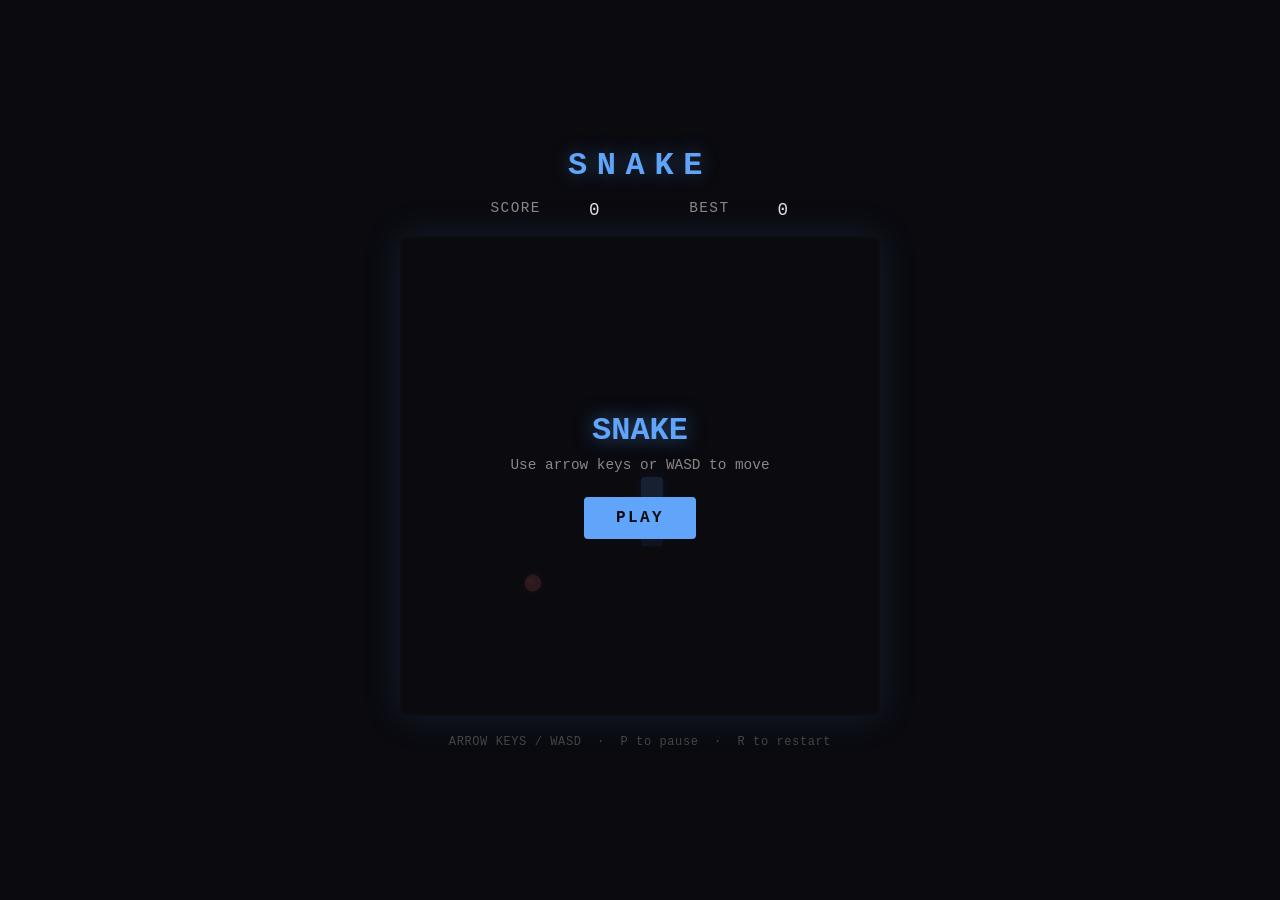
<file: snake.html>
<!DOCTYPE html>
<html lang="en">
<head>
  <meta charset="UTF-8">
  <meta name="viewport" content="width=device-width, initial-scale=1.0">
  <title>Snake</title>
  <style>
    * { margin: 0; padding: 0; box-sizing: border-box; }

    body {
      background: #0a0a0f;
      display: flex;
      flex-direction: column;
      align-items: center;
      justify-content: center;
      min-height: 100vh;
      font-family: 'Courier New', monospace;
      color: #e0e0e0;
    }

    h1 {
      font-size: 2rem;
      letter-spacing: 0.3em;
      color: #60a5fa;
      text-shadow: 0 0 20px #60a5fa66;
      margin-bottom: 16px;
    }

    #scoreboard {
      display: flex;
      gap: 48px;
      margin-bottom: 16px;
      font-size: 0.9rem;
      letter-spacing: 0.1em;
      color: #888;
    }

    #scoreboard span { color: #e0e0e0; font-size: 1.1rem; }

    #canvas-wrap {
      position: relative;
      width: min(480px, calc(100vw - 32px));
    }

    canvas {
      display: block;
      width: 100%;
      aspect-ratio: 1 / 1;
      border: 2px solid #1e1e2e;
      border-radius: 4px;
      box-shadow: 0 0 40px #60a5fa22;
    }

    #overlay {
      position: absolute;
      inset: 0;
      display: flex;
      flex-direction: column;
      align-items: center;
      justify-content: center;
      background: rgba(10, 10, 15, 0.85);
      border-radius: 4px;
    }

    #overlay h2 {
      font-size: 2rem;
      color: #60a5fa;
      text-shadow: 0 0 20px #60a5fa88;
      margin-bottom: 8px;
    }

    #overlay p {
      color: #888;
      margin-bottom: 24px;
      font-size: 0.9rem;
    }

    #overlay button {
      background: #60a5fa;
      color: #0a0a0f;
      border: none;
      padding: 12px 32px;
      font-size: 1rem;
      font-family: inherit;
      font-weight: bold;
      letter-spacing: 0.15em;
      border-radius: 4px;
      cursor: pointer;
      transition: background 0.15s, transform 0.1s;
    }

    #overlay button:hover { background: #93c5fd; transform: scale(1.04); }
    #overlay button:active { transform: scale(0.97); }

    #controls {
      margin-top: 16px;
      font-size: 0.75rem;
      color: #444;
      letter-spacing: 0.05em;
      text-align: center;
      line-height: 1.8;
    }
  </style>
</head>
<body>
  <h1>SNAKE</h1>

  <div id="scoreboard">
    SCORE <span id="score">0</span>
    &nbsp;&nbsp;&nbsp;
    BEST <span id="best">0</span>
  </div>

  <div id="canvas-wrap">
    <canvas id="canvas" width="480" height="480"></canvas>
    <div id="overlay">
      <h2 id="overlay-title">SNAKE</h2>
      <p id="overlay-msg">Use arrow keys or WASD to move</p>
      <button id="btn">PLAY</button>
    </div>
  </div>

  <div id="controls">
    ARROW KEYS / WASD &nbsp;·&nbsp; P to pause &nbsp;·&nbsp; R to restart
  </div>

  <script>
    const canvas = document.getElementById('canvas');
    const ctx = canvas.getContext('2d');
    const overlay = document.getElementById('overlay');
    const overlayTitle = document.getElementById('overlay-title');
    const overlayMsg = document.getElementById('overlay-msg');
    const btn = document.getElementById('btn');
    const scoreEl = document.getElementById('score');
    const bestEl = document.getElementById('best');

    const COLS = 20, ROWS = 20;
    const CELL = canvas.width / COLS;
    const TICK_BASE = 150;
    const TICK_MIN = 60;

    let snake, dir, nextDir, food, score, best, state, tickInterval, tick;

    function lsGet(k, fb) { try { return localStorage.getItem(k) ?? fb; } catch { return fb; } }
    function lsSet(k, v) { try { localStorage.setItem(k, v); } catch {} }

    best = parseInt(lsGet('snake-best', '0'));
    bestEl.textContent = best;

    function rand(n) { return Math.floor(Math.random() * n); }

    function spawnFood(body) {
      let pos;
      do {
        pos = { x: rand(COLS), y: rand(ROWS) };
      } while (body.some(s => s.x === pos.x && s.y === pos.y));
      return pos;
    }

    function init() {
      const mid = Math.floor(COLS / 2);
      snake = [
        { x: mid, y: 10 },
        { x: mid, y: 11 },
        { x: mid, y: 12 },
      ];
      dir = { x: 0, y: -1 };
      nextDir = { x: 0, y: -1 };
      score = 0;
      scoreEl.textContent = 0;
      food = spawnFood(snake);
      tick = 0;
    }

    function tickSpeed() {
      return Math.max(TICK_MIN, TICK_BASE - Math.floor(score / 5) * 8);
    }

    function step() {
      dir = nextDir;
      const head = { x: snake[0].x + dir.x, y: snake[0].y + dir.y };

      // Wall collision
      if (head.x < 0 || head.x >= COLS || head.y < 0 || head.y >= ROWS) {
        return gameOver();
      }
      // Self collision
      if (snake.some(s => s.x === head.x && s.y === head.y)) {
        return gameOver();
      }

      snake.unshift(head);

      if (head.x === food.x && head.y === food.y) {
        score++;
        scoreEl.textContent = score;
        if (score > best) {
          best = score;
          bestEl.textContent = best;
          lsSet('snake-best', best);
        }
        food = spawnFood(snake);
        clearInterval(tickInterval);
        tickInterval = setInterval(gameLoop, tickSpeed());
      } else {
        snake.pop();
      }

      tick++;
      draw();
    }

    function gameLoop() {
      if (state === 'playing') step();
    }

    function gameOver() {
      state = 'over';
      clearInterval(tickInterval);
      overlayTitle.textContent = 'GAME OVER';
      overlayMsg.textContent = `Score: ${score}`;
      btn.textContent = 'PLAY AGAIN';
      overlay.style.display = 'flex';
      drawDead();
    }

    function startGame() {
      init();
      state = 'playing';
      overlay.style.display = 'none';
      clearInterval(tickInterval);
      tickInterval = setInterval(gameLoop, tickSpeed());
      draw();
    }

    btn.addEventListener('click', startGame);

    document.addEventListener('keydown', e => {
      const key = e.key;

      if (key === 'r' || key === 'R') { startGame(); return; }

      if (key === 'p' || key === 'P') {
        if (state === 'playing') {
          state = 'paused';
          clearInterval(tickInterval);
          overlayTitle.textContent = 'PAUSED';
          overlayMsg.textContent = 'Press P or click to resume';
          btn.textContent = 'RESUME';
          overlay.style.display = 'flex';
        } else if (state === 'paused') {
          state = 'playing';
          overlay.style.display = 'none';
          tickInterval = setInterval(gameLoop, tickSpeed());
        }
        return;
      }

      const map = {
        ArrowUp:    { x: 0,  y: -1 },
        ArrowDown:  { x: 0,  y:  1 },
        ArrowLeft:  { x: -1, y:  0 },
        ArrowRight: { x: 1,  y:  0 },
        w: { x: 0,  y: -1 }, W: { x: 0,  y: -1 },
        s: { x: 0,  y:  1 }, S: { x: 0,  y:  1 },
        a: { x: -1, y:  0 }, A: { x: -1, y:  0 },
        d: { x: 1,  y:  0 }, D: { x: 1,  y:  0 },
      };

      const newDir = map[key];
      if (!newDir) return;

      // Prevent 180-degree reversal
      if (newDir.x === -dir.x && newDir.y === -dir.y) return;
      nextDir = newDir;

      if (['ArrowUp','ArrowDown','ArrowLeft','ArrowRight'].includes(key)) {
        e.preventDefault();
      }
    });

    function draw() {
      ctx.fillStyle = '#0d0d14';
      ctx.fillRect(0, 0, canvas.width, canvas.height);

      drawGrid();
      drawFood();
      drawSnake();
    }

    function drawGrid() {
      ctx.strokeStyle = '#13131e';
      ctx.lineWidth = 0.5;
      for (let x = 0; x <= COLS; x++) {
        ctx.beginPath();
        ctx.moveTo(x * CELL, 0);
        ctx.lineTo(x * CELL, canvas.height);
        ctx.stroke();
      }
      for (let y = 0; y <= ROWS; y++) {
        ctx.beginPath();
        ctx.moveTo(0, y * CELL);
        ctx.lineTo(canvas.width, y * CELL);
        ctx.stroke();
      }
    }

    function drawFood() {
      const x = food.x * CELL + CELL / 2;
      const y = food.y * CELL + CELL / 2;
      const r = CELL * 0.35;

      // Glow
      const grd = ctx.createRadialGradient(x, y, 0, x, y, r * 2);
      grd.addColorStop(0, '#f87171aa');
      grd.addColorStop(1, 'transparent');
      ctx.fillStyle = grd;
      ctx.beginPath();
      ctx.arc(x, y, r * 2, 0, Math.PI * 2);
      ctx.fill();

      // Apple
      ctx.fillStyle = '#f87171';
      ctx.beginPath();
      ctx.arc(x, y, r, 0, Math.PI * 2);
      ctx.fill();

      // Shine
      ctx.fillStyle = 'rgba(255,255,255,0.3)';
      ctx.beginPath();
      ctx.arc(x - r * 0.25, y - r * 0.25, r * 0.35, 0, Math.PI * 2);
      ctx.fill();
    }

    function drawSnake(dead = false) {
      snake.forEach((seg, i) => {
        const t = i / snake.length;
        const alpha = dead ? 0.4 : 1;
        const isHead = i === 0;

        const x = seg.x * CELL + 1;
        const y = seg.y * CELL + 1;
        const w = CELL - 2;
        const h = CELL - 2;
        const radius = 4;

        if (isHead) {
          ctx.fillStyle = dead ? '#666' : '#60a5fa';
          ctx.shadowColor = dead ? 'transparent' : '#60a5fa88';
          ctx.shadowBlur = 12;
        } else {
          const blue = dead ? 80 : Math.round(200 - t * 60);
          ctx.fillStyle = dead
            ? `rgba(80,80,80,${0.9 - t * 0.5})`
            : `rgba(50,100,${blue},${0.95 - t * 0.3})`;
          ctx.shadowBlur = 0;
          ctx.shadowColor = 'transparent';
        }

        roundRect(ctx, x, y, w, h, radius);
        ctx.fill();
      });
      ctx.shadowBlur = 0;
    }

    function drawDead() {
      ctx.fillStyle = '#0d0d14';
      ctx.fillRect(0, 0, canvas.width, canvas.height);
      drawGrid();
      drawFood();
      drawSnake(true);
    }

    function roundRect(ctx, x, y, w, h, r) {
      ctx.beginPath();
      ctx.moveTo(x + r, y);
      ctx.lineTo(x + w - r, y);
      ctx.quadraticCurveTo(x + w, y, x + w, y + r);
      ctx.lineTo(x + w, y + h - r);
      ctx.quadraticCurveTo(x + w, y + h, x + w - r, y + h);
      ctx.lineTo(x + r, y + h);
      ctx.quadraticCurveTo(x, y + h, x, y + h - r);
      ctx.lineTo(x, y + r);
      ctx.quadraticCurveTo(x, y, x + r, y);
      ctx.closePath();
    }

    // Initial draw
    init();
    draw();
  </script>
</body>
</html>
</file>
